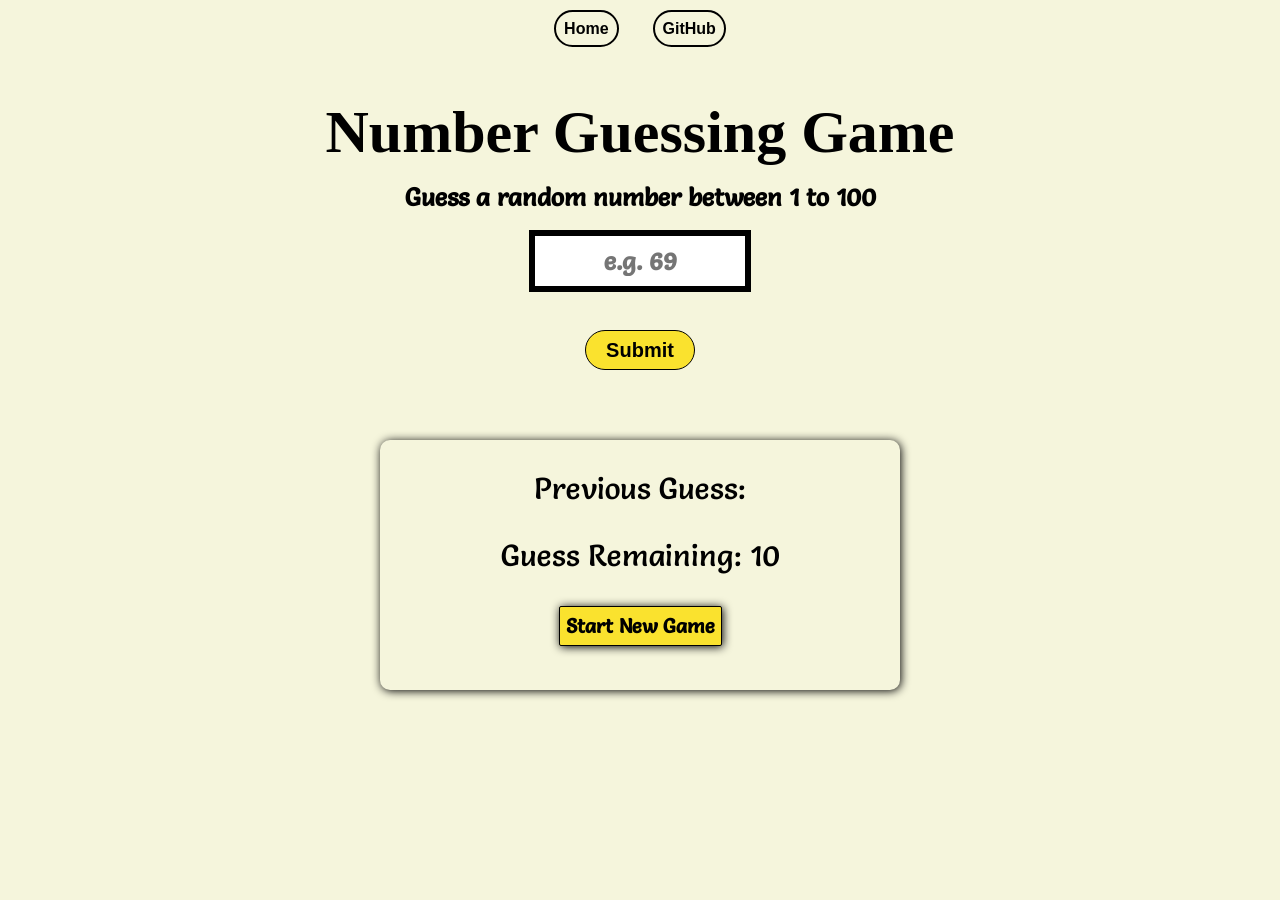
<file: 04_GuessTheNumber/index.html>
<!DOCTYPE html>
<html lang="en">
<head>
    <meta charset="UTF-8">
    <meta name="viewport" content="width=device-width, initial-scale=1.0">
    <title>Guess The Number</title>
    <link rel="stylesheet" href="./style.css">
    <link rel="stylesheet" href="../global.css">
    <link rel="stylesheet" href="../fonts/fonts.css">
</head>
<body>
    <nav>
        <a href="../index.html">Home</a>
        <a href="https://github.com/sameer-saharan/JavaScript-Beginner-Projects" target="_blank">GitHub</a>
    </nav>

    <main>
        <h1>Number Guessing Game</h1>
        <form>
            <label>Guess a random number between 1 to 100</label>
            <br><br>
            <input type="text" id="guessBar" placeholder="e.g. 69">
            <br><br>
            <input type="submit" id="submit-btn" value="Submit">

        </form>

        <div class="hintAndResult"><span id="hint"></span><span id="num"></span></div>

        <div class="stats-board">
            <p>Previous Guess: <span class="prev-guess"></span></p>
            <p>Guess Remaining: <span class="rem-guess">10</span> </p>
            <input type="submit" id="new-game" value="Start New Game"> </input>
        </div>
        
    </main>


</body>
<script src="script.js"></script>
</html>
</file>
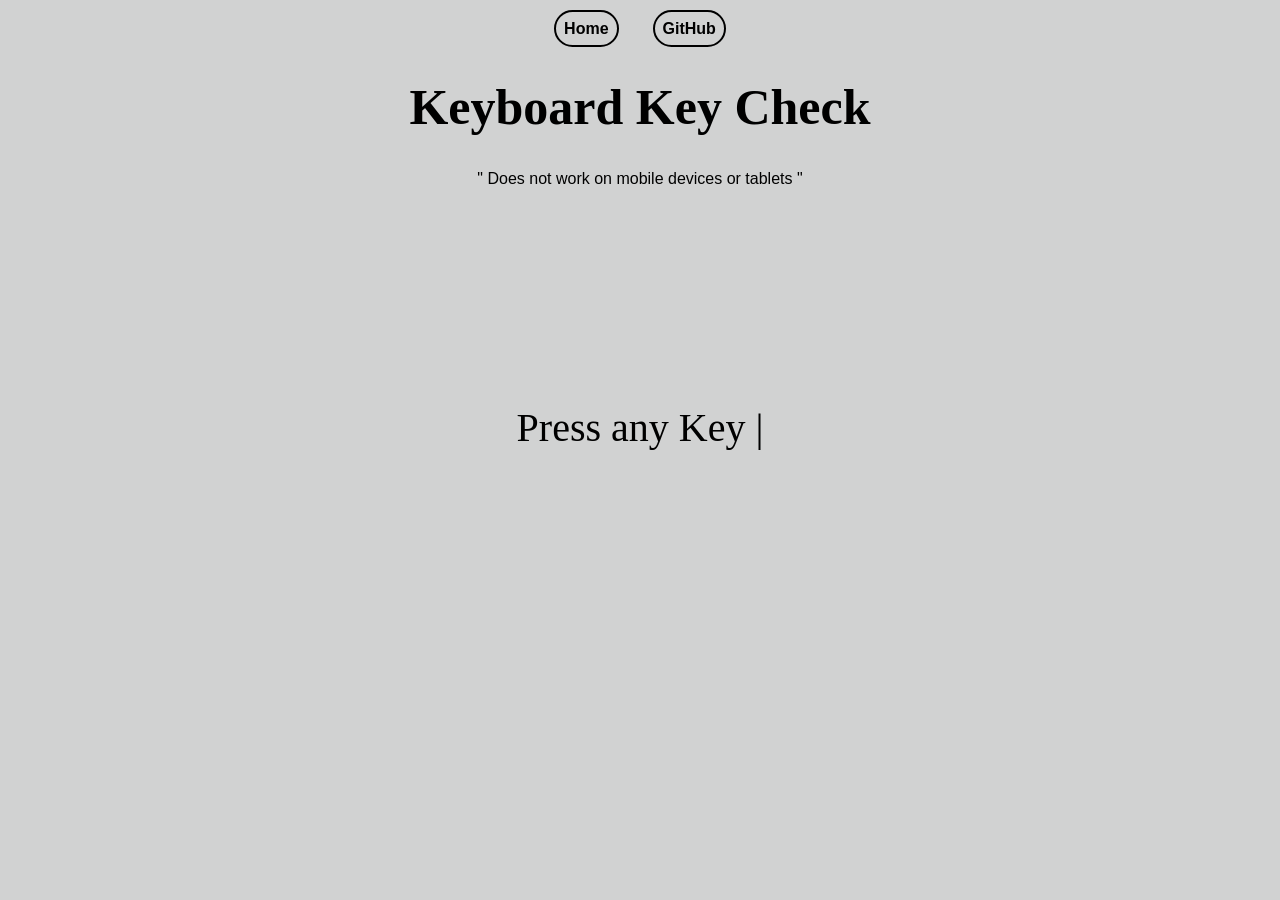
<file: 05_KeyboardKeysCheck/index.html>
<!DOCTYPE html>
<html lang="en">
<head>
    <meta charset="UTF-8">
    <meta name="viewport" content="width=device-width, initial-scale=1.0">
    <title>Keyboard Keys Check</title>
    <link rel="stylesheet" href="./style.css">
    <link rel="stylesheet" href="../global.css">
</head>
<body>
    <nav>
        <a href="../index.html">Home</a>
        <a href="https://github.com/sameer-saharan/JavaScript-Beginner-Projects" target="_blank">GitHub</a>
    </nav>
    <main>
        <div style="margin-bottom: 30px;">
            <h1 style="font-size: 50px;">Keyboard Key Check</h1>
            <p style="font-family: sans-serif;">" Does not work on mobile devices or tablets "</p>
        </div>
        <div class="container">
            <div class="insert"></div>
            <div class="text">Press any Key <span id="blinking-cursor">|</span></div>
        </div>
    </main>
</body>
<script src="script.js"></script>
</html>
</file>
<file: 04_GuessTheNumber/style.css>
body {
    text-align: center;
    background-color: beige;
}
main {
    display: flex;
    flex-direction: column;
    align-items: center;
}

h1{
    font-size: 60px;
    margin-top: 20px;
    margin-bottom: 15px;
}

label {
    font-size: 25px;
    font-family: 'Salsa-Regular';
    font-weight: bold;
}
#guessBar {
    text-align: center;
    height: 40px;
    width: 200px;
    border: solid black 6px;
    padding: 5px;
    font-size: 25px;
    font-family: 'Salsa-Regular';
    font-weight: bold;

}

#submit-btn {
    height: 40px;
    width: 110px;
    border: solid black 1px;
    border-radius: 100px;
    background-color: #FAE22E ;
    color: black;
    font-size: 20px;
    font-weight: bold;
    cursor: pointer;
    margin-top: 20px;
    margin-bottom: 40px;
}

#submit-btn:hover {
    background-color: black;
    color: white;
}

.hintAndResult {
    margin-bottom: 30px;
    font-size: 25px;
    font-family: 'Righteous';
    font-weight: bold;
}
#hint {
    color: black;
}
#num {
    color: #02B027;
 }

.stats-board{
    width: 520px;
    height: 250px;
    font-family: 'Salsa-Regular';
    font-size: 30px;
    box-shadow: 1px 1px 10px black;
    border-radius: 10px;
}

#new-game {
    height: 40px;
    background-color: #FAE22E;
    border: solid black 1px;
    border-radius: 2px;
    box-shadow: 1px 1px 10px black;
    font-size: 20px;
    font-weight: bold;
    font-family: 'Salsa-Regular';
    cursor: pointer;
}

#new-game:hover {
    color: white;
    background-color: black ;
}

/* Media Queries */

@media only screen and (max-width: 448px) {
    .stats-board {
        width: 350px;
        font-size: 25px;
    }
}

@media only screen and (max-width: 395px) {
    .stats-board {
        width: 300px;
        font-size: 20px;
    }
}
</file>
<file: global.css>
html {
    margin: 0;
}

nav {
    margin-top: 20px;
    margin-bottom: 40px;
}
nav a{
    margin: 15px;
    padding: 8px;
    border: solid black 2px;
    border-radius: 20px;
    color: black;
    text-decoration: none;
    font-family: sans-serif;
    font-weight: bold;
    transition: all 0.5s ease-in-out;
}
nav a:hover {
    background-color: #FF2D2D;
    color: white;
}
</file>
<file: fonts/fonts.css>
@font-face {
    font-family: 'Salsa-Regular';
    font-style: normal;
    font-weight: 400;
    src: url('./Salsa/Salsa-Regular.ttf') format('truetype');
}

@font-face {
    font-family: "Bebas-Neue";
    font-style: normal;
    font-weight: 400;
    src: url('./Bebas_Neue/BebasNeue-Regular.ttf') format('truetype');
}

@font-face {
    font-family: "Righteous";
    font-style: normal;
    font-weight: 400;
    src: url('./Righteous/Righteous-Regular.ttf') format('truetype');
}

@font-face {
    font-family: "Kanit";
    font-style: normal;
    font-weight: bold;
    src: url('./Kanit/Kanit-Bold.ttf') format('truetype');
}
</file>
<file: 05_KeyboardKeysCheck/style.css>
body{
    text-align: center;
    background-color: #D1D2D2;
}

.container {
    display: flex;
    flex-direction: column;
    justify-content: center;
    align-items: center;
    height: 400px
}

table,th,td{
    border: solid black 2px;
    color: #003DCA;
    padding: 20px;
    font-family: sans-serif;
    font-size: 20px;
    box-shadow: 1px 1px 5px black;

}
.text {
    font-size: 40px;
    margin-top: 20px;
}

#blinking-cursor {
    font-size: 40px;
    color: black;
    animation: blink 1s step-end infinite;
}

@keyframes blink {
    from, to {
      opacity: 1;
    }
    50% {
      opacity: 0;
    }
  }
</file>
